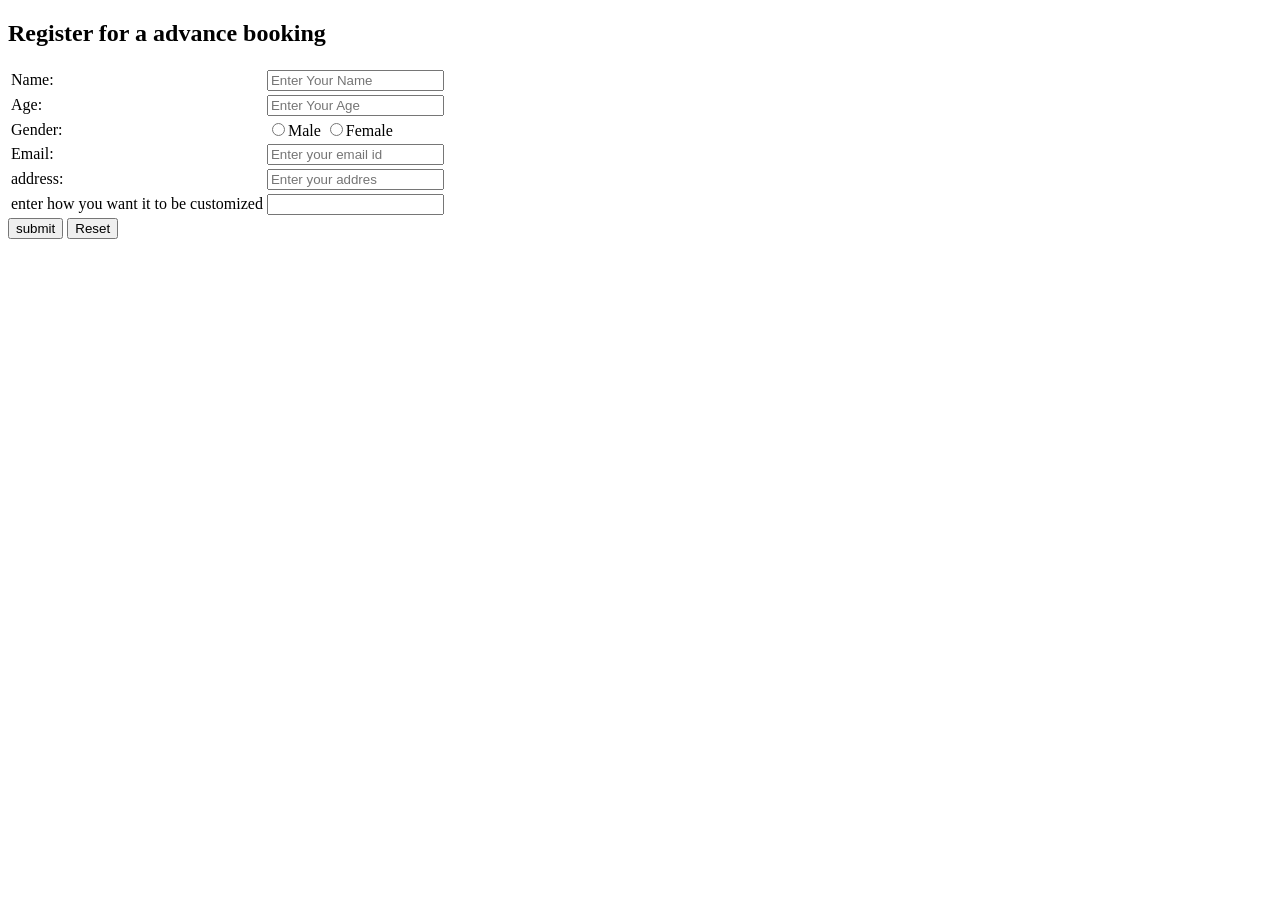
<file: abc.html>
<!DOCTYPE html>
<html>
    <head>
        <title>registration</title>
    </head>
    <body>
        <form>
            <h2>Register for a advance booking</h2>
            <table>
                <tr>
                    <td>Name:</td> <td><input type="text" placeholder="Enter Your Name"><br></td>
                </tr>
                <tr>
                    <td> Age:</td> <td><input type="number" placeholder="Enter Your Age"><br></td>
                </tr>
                <tr>
                    <td>Gender:</td> <td><input type="radio" name="skill">Male <input type="radio" name="skill">Female<br></td>
                </tr>
                <tr>
                    <td>Email:</td> <td><input type="text" placeholder="Enter your email id"><br></td>
                </tr>
                <tr>
                    <td>address:</td> <td><input type="textarea" placeholder="Enter your addres"><br></td>
            </tr> 
                <tr>
                    <td> enter how you want it to be customized</td> <td><input type="text area"><br>
                </tr></table>
                
            
            <input type="submit" value="submit"/>
                     <input type="reset" onclick="reset"/>
                    
        
                    </form>
    </body>
</html>
</file>
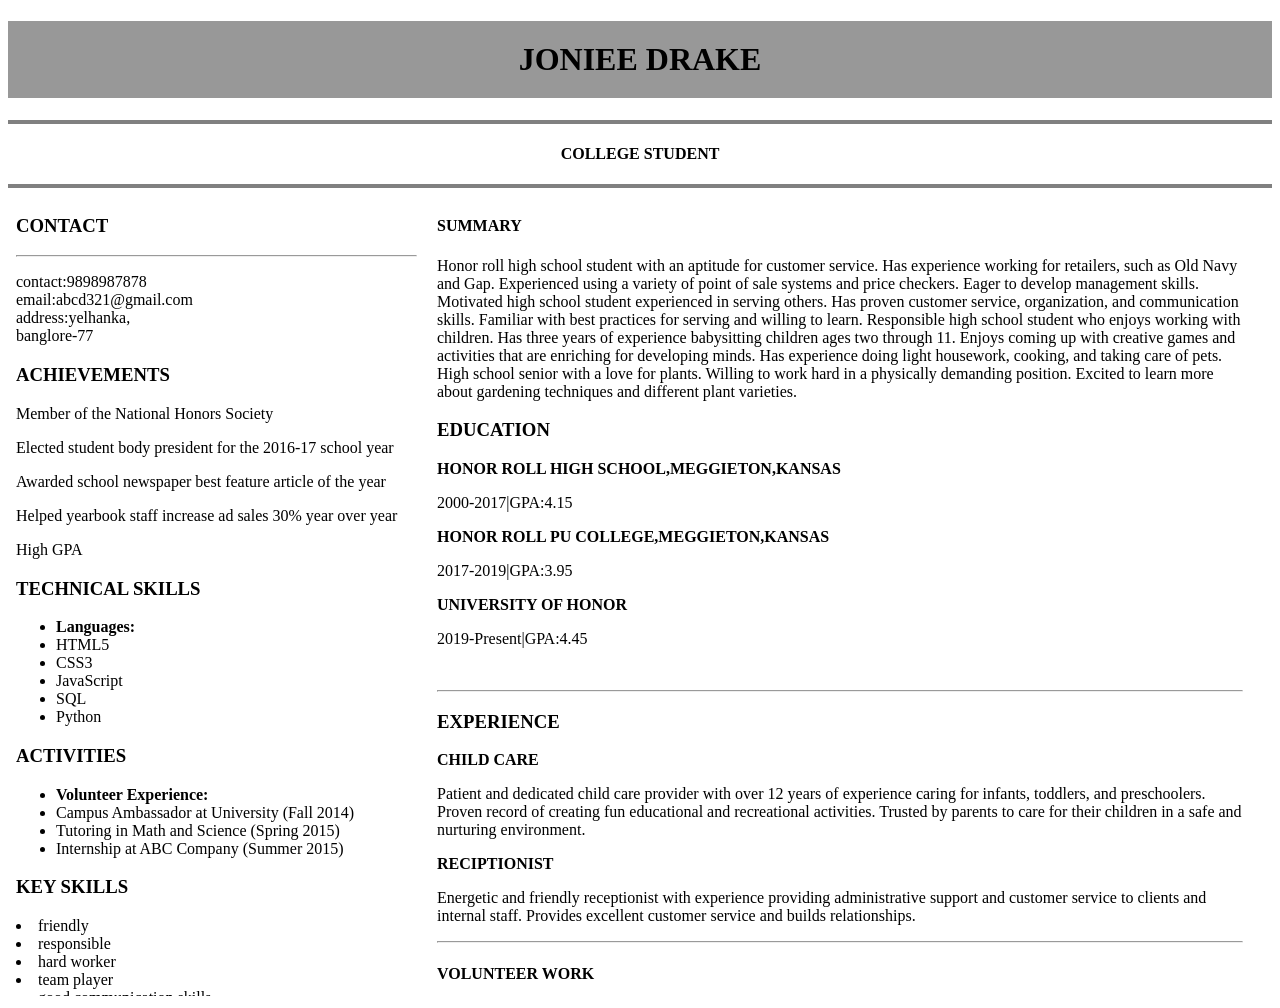
<file: blog.html>
<!DOCTYPE html>
<html>
<head>
   
    <title>blog</title>
   
    <link rel='stylesheet' type='text/css'  href='blog.css'>
    
</head>
<body>
    <h1>JONIEE DRAKE</h1><hr>
    <h4>COLLEGE STUDENT</h4><hr>

    <iframe id="one" src="blog2.html" height="800px" width="33%" title="123"></iframe>
    <iframe id="two" src="blog1.html" height="800px" width="65%" title="123"></iframe>


   

    
</body>
</html>
</file>
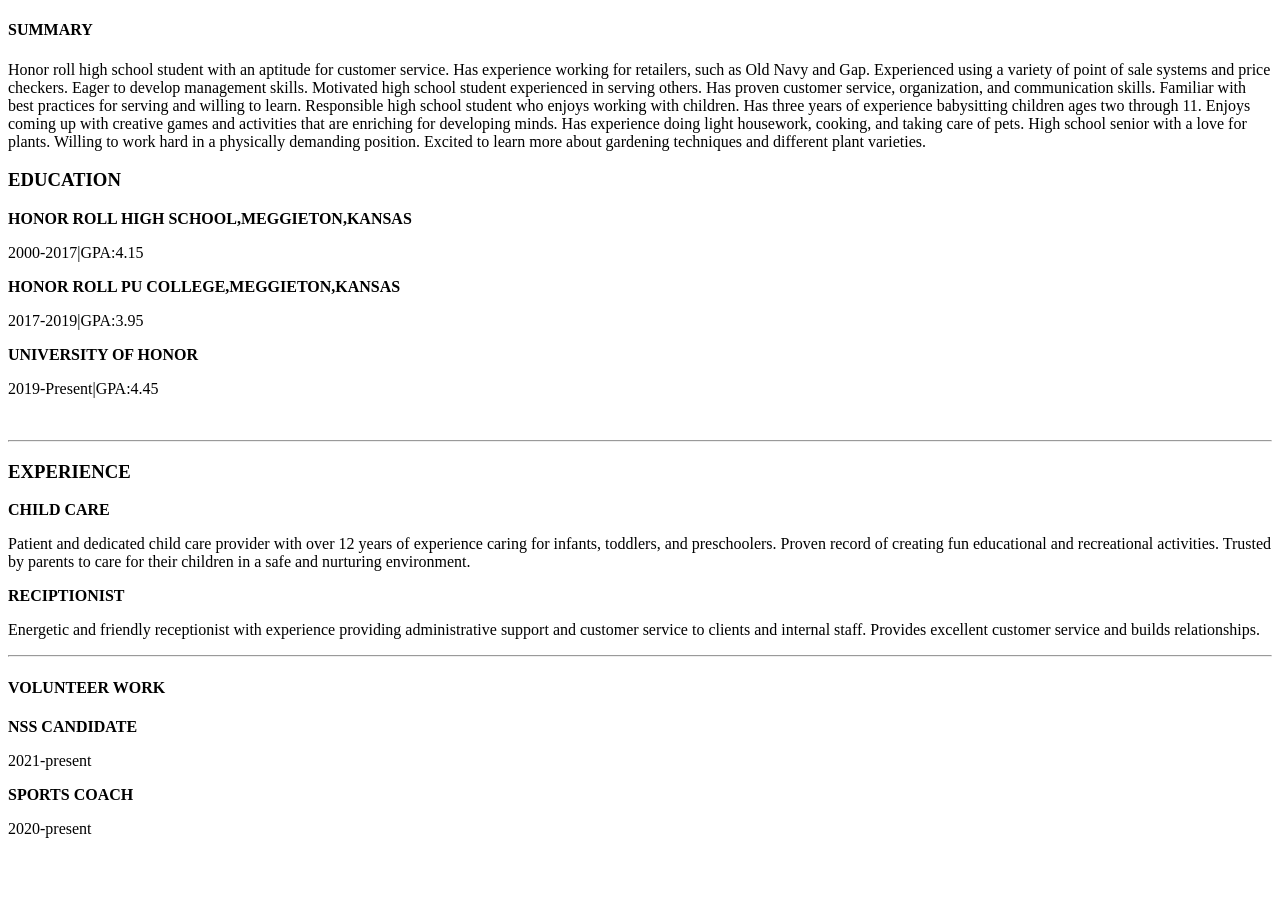
<file: blog1.html>
<!DOCTYPE html>
<html>
<head>
    
    <title>Page Title</title>
    
    
</head>
<body>
    <h4>SUMMARY</h4>
    <P>Honor roll high school student with an aptitude for customer service. Has experience working for retailers, such as Old Navy and Gap. Experienced using a variety of point of sale systems and price checkers. Eager to develop management skills.
        Motivated high school student experienced in serving others. Has proven customer service, organization, and communication skills. Familiar with best practices for serving and willing to learn.
        Responsible high school student who enjoys working with children. Has three years of experience babysitting children ages two through 11. Enjoys coming up with creative games and activities that are enriching for developing minds. Has experience doing light housework, cooking, and taking care of pets.
        High school senior with a love for plants. Willing to work hard in a physically demanding position. Excited to learn more about gardening techniques and different plant varieties.</P>


    <h3>EDUCATION</h3>
    <P><B>HONOR ROLL HIGH SCHOOL,MEGGIETON,KANSAS</B></P>
    <P> 2000-2017|GPA:4.15</P>
    <P><B>HONOR ROLL PU COLLEGE,MEGGIETON,KANSAS</B></P>
    <P> 2017-2019|GPA:3.95</P>
    <P><B>UNIVERSITY OF HONOR</B></P>
    <P> 2019-Present|GPA:4.45</P><br><hr>



    <h3>EXPERIENCE</h3>
    <P><B>CHILD CARE</B></P>
    <P>Patient and dedicated child care provider with over 12 years of experience caring for infants, toddlers, and preschoolers. Proven record of creating fun educational and recreational activities. Trusted by parents to care for their children in a safe and nurturing environment.</P>
    
    <P><B>RECIPTIONIST</B></P>
    <P>Energetic and friendly receptionist with experience providing administrative support and customer service to clients and internal staff. Provides excellent customer service and builds relationships.</P>
   
<hr>

    <h4>VOLUNTEER WORK</h4>
    <P><B>NSS CANDIDATE</B></P>
    <P>2021-present</P>
    <P><B>SPORTS COACH</B></P>
    <P>2020-present</P>


    
</body>
</html>
</file>
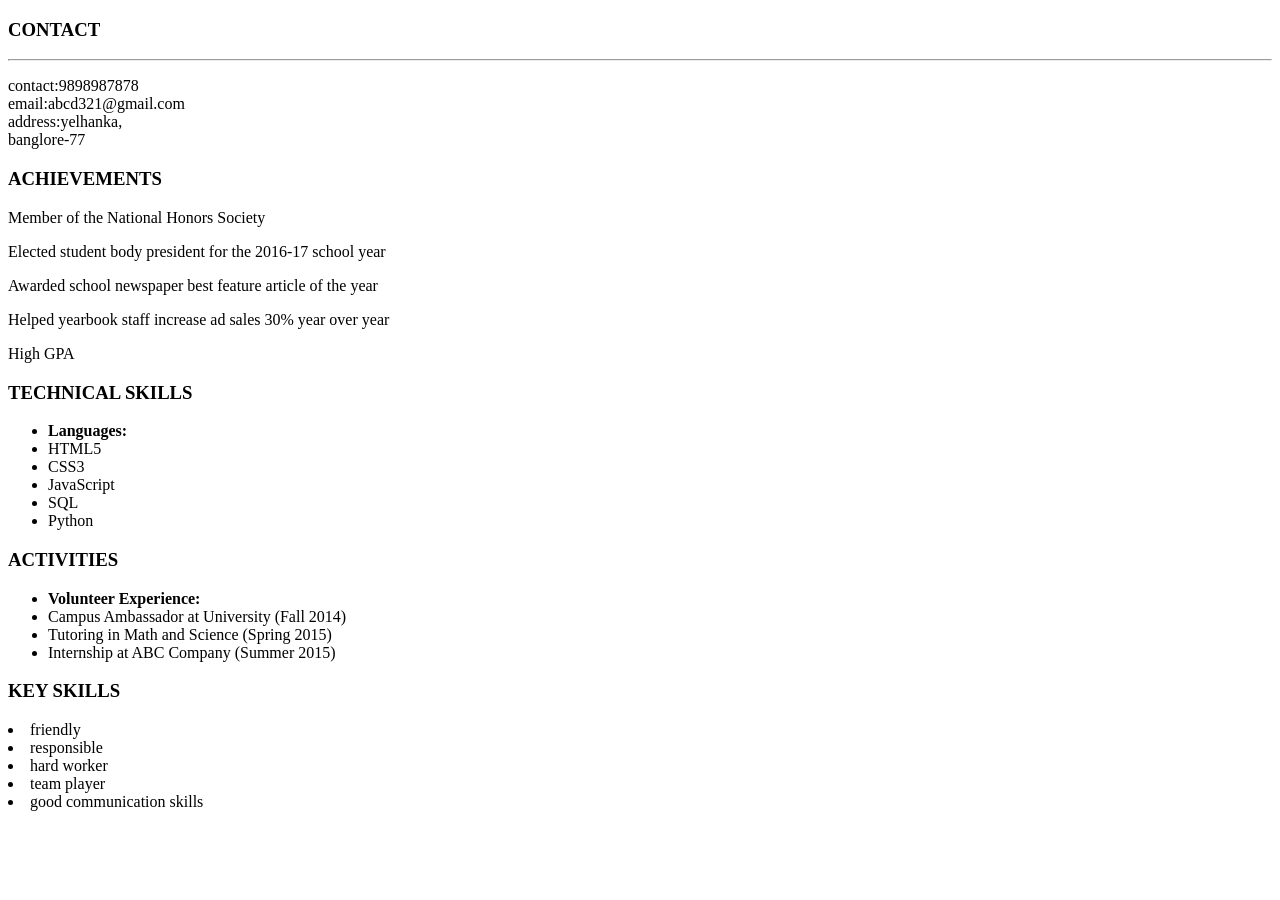
<file: blog2.html>
<!DOCTYPE html>
<html>
<head>
    
    <title>Page Title</title>
    
    
    
</head>
<body>
    <h3>CONTACT</h3>
    <hr id="one">
    <div>
        <P>contact:9898987878<br>
           email:abcd321@gmail.com<br>           
           address:yelhanka,<br>banglore-77 
        </P>
    </div>
    <h3>ACHIEVEMENTS</h3>
    <P>Member of the National Honors Society
       <P> Elected student body president for the 2016-17 school year</P>
       <p> Awarded school newspaper best feature article of the year</P>
        <p>Helped yearbook staff increase ad sales 30% year over year</P>
        <p>High GPA</P>
    <h3>TECHNICAL SKILLS</h3>
    <ul>
        <li><strong>Languages:</strong></li>
        <li>HTML5</li>
        <li>CSS3</li>
        <li>JavaScript</li>
        <li>SQL</li>
        <li>Python</li>
        

    </ul>
    <h3>ACTIVITIES</h3>
    <ul><li><strong>Volunteer Experience:</strong></li>
        <li>Campus Ambassador at University  (Fall 2014)</li>
        <li>Tutoring in Math and Science (Spring 2015)</li>
        <li>Internship at ABC Company (Summer 2015)</li>

    </ul>
    <h3>KEY SKILLS</h3>
    <li>friendly</li>
    <li>responsible</li>
    <li>hard worker</li>
    <li>team player</li>
    <li>good communication skills</li>
    
</body>
</html>
</file>
<file: blog.css>
h1{
    text-align: center;
    padding: 20px;
    background: #989898;
}
h4{
    text-align: center; 
}
hr{
    
    border: solid 2px grey;
    
}
#one,#two{
    border: none;
   
}
</file>
